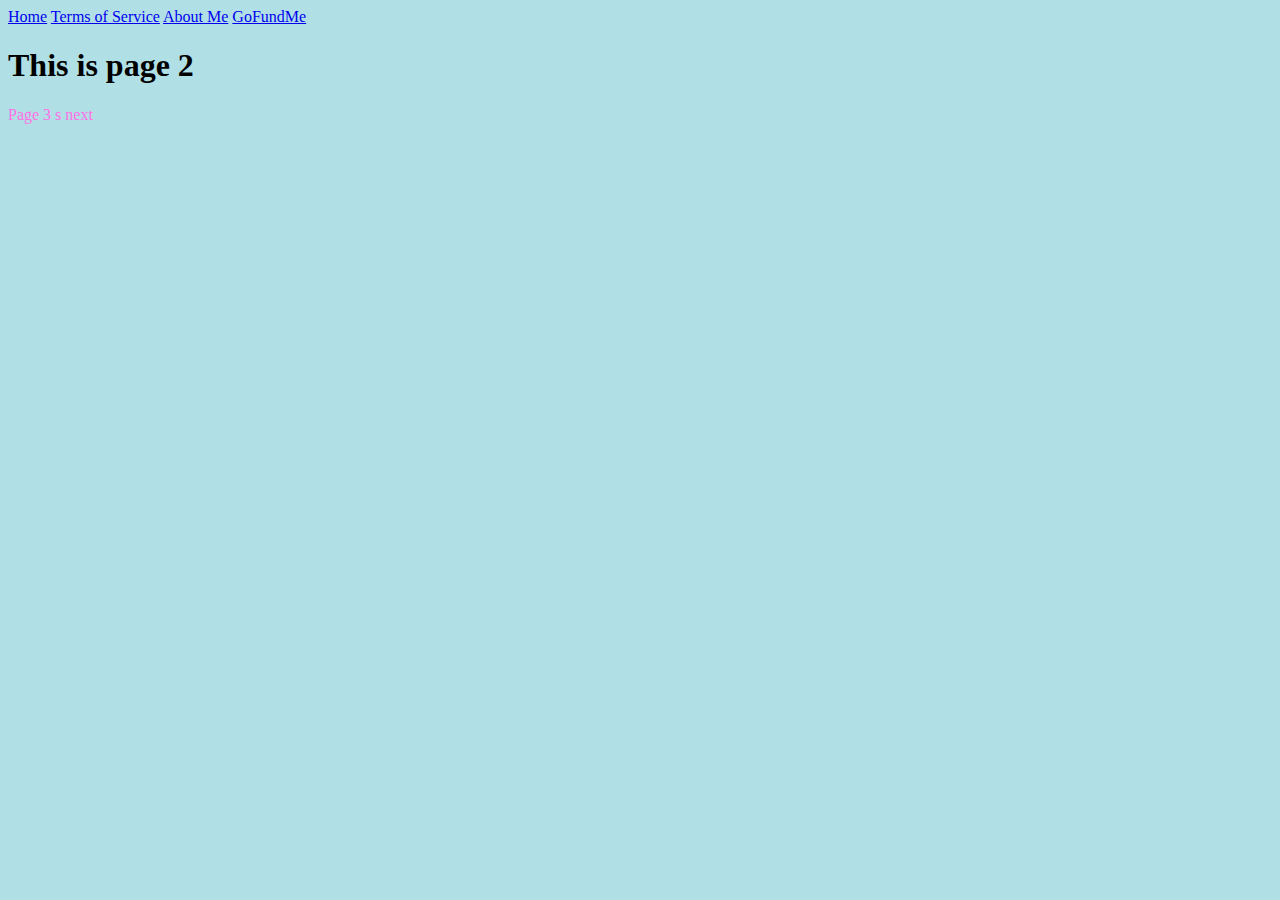
<file: Page2.html>
<!DOCTYPE html>
<html>

<head>
    <link rel="stylesheet" type="text/css" href="JesseBumgardner/MyPage/customize.css">
</head>

<body>
    <div class="dropdown">
        <div class="dropdown-content">
            <a href="index.html">Home</a>
            <a href="JesseBumgardner/ExtraCredit/Page1.html">Terms of Service</a>
            <a href="JesseBumgardner/ExtraCredit/Page2.html">About Me</a>
            <a href="JesseBumgardner/ExtraCredit/Page3.html">GoFundMe</a>
        </div>
    </div>

    <h1>This is page 2</h1>
    <p>Page 3 s next</p>

</body>

</html>
</file>
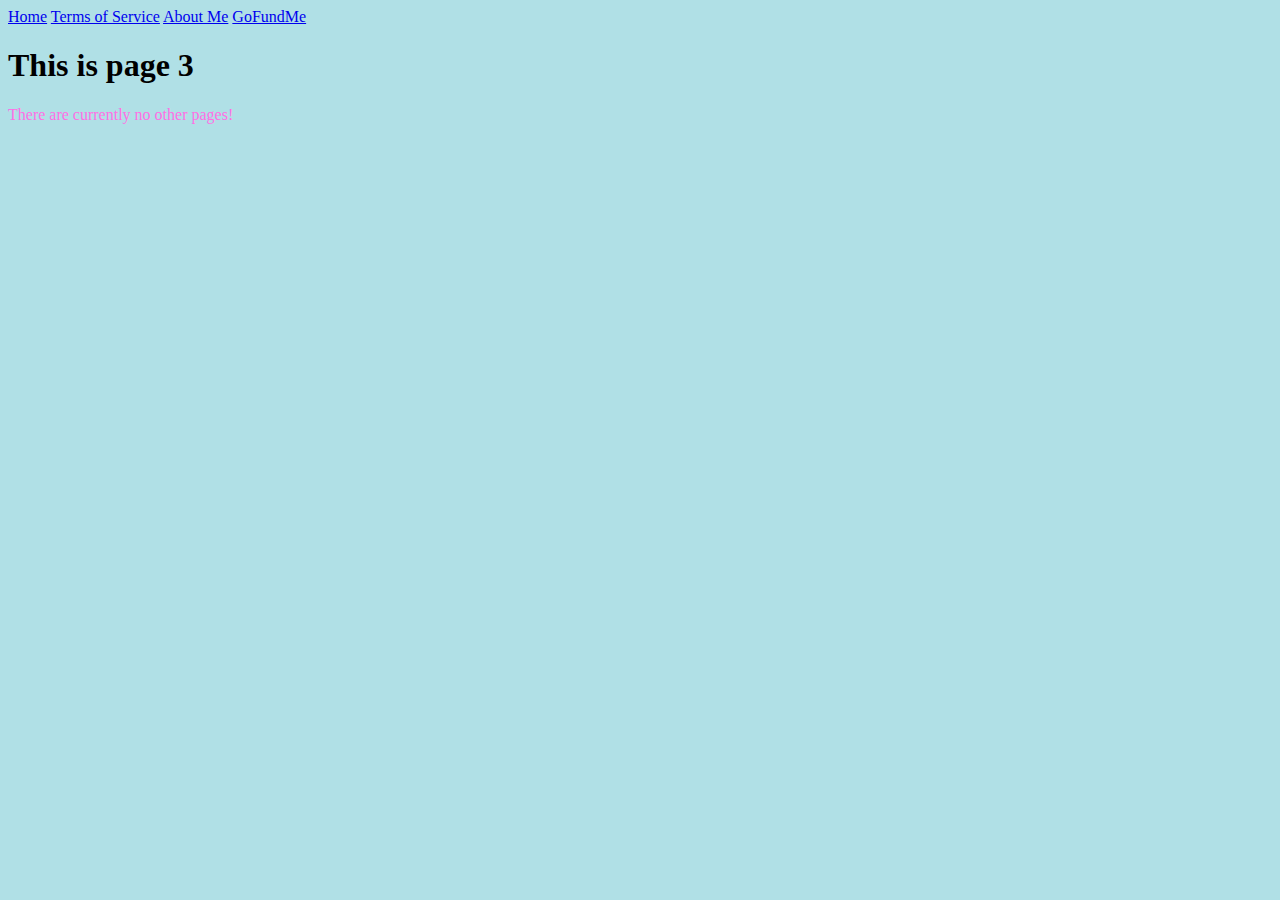
<file: Page3.html>
<!DOCTYPE html>
<html>

<head>
    <link type="text/css" rel="stylesheet" href="JesseBumgardner/MyPage/customize.css">
</head>

<body>
    <div class="dropdown">
        <div class="dropdown-content">
            <a href="index.html">Home</a>
            <a href="JesseBumgardner/ExtraCredit/Page1.html">Terms of Service</a>
            <a href="JesseBumgardner/ExtraCredit/Page2.html">About Me</a>
            <a href="JesseBumgardner/ExtraCredit/Page3.html">GoFundMe</a>
        </div>
    </div>

    <h1>This is page 3</h1>
    <p>There are currently no other pages!</p>

</body>

</html>
</file>
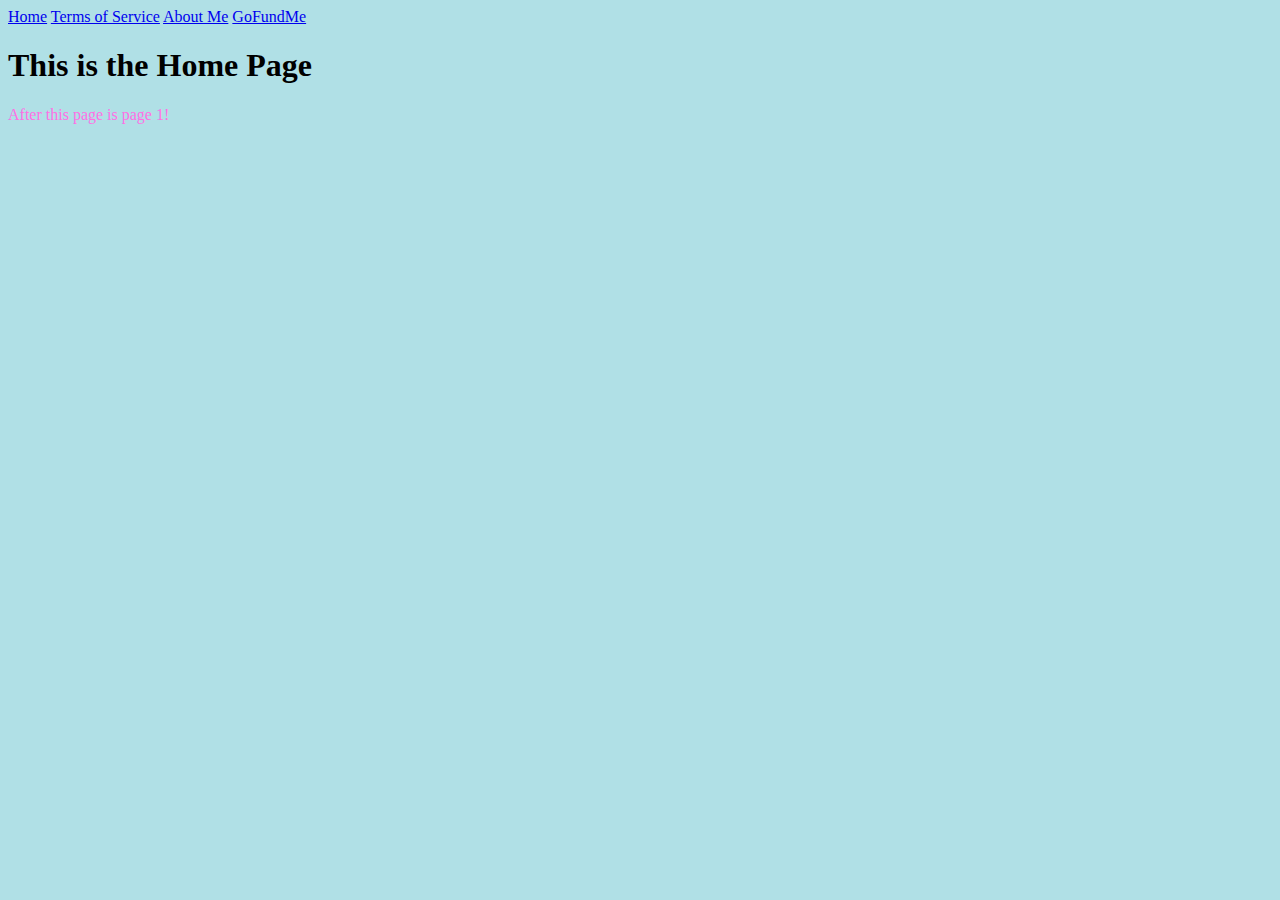
<file: JesseBumgardner/MyPage/ogindex.html>
<!DOCTYPE html>
<html>

<head>
  <link type="text/css" rel="stylesheet" href="customize.css">
</head>

<body>
  <div class="dropdown">
    <div class="dropdown-content">
      <a href="index.html">Home</a>
      <a href="Page1.html">Terms of Service</a>
      <a href="Page2.html">About Me</a>
      <a href="Page3.html">GoFundMe</a>
    </div>
  </div>

  <h1>This is the Home Page</h1>
  <p>After this page is page 1!</p>

</body>

</html>
</file>
<file: JesseBumgardner/MyPage/customize.css>
body {
    background-color: powderblue;
  }
  h1 {
    color: rgb(0, 0, 0);
  }
  p {
    color: rgb(255, 111, 229);
  }
</file>
